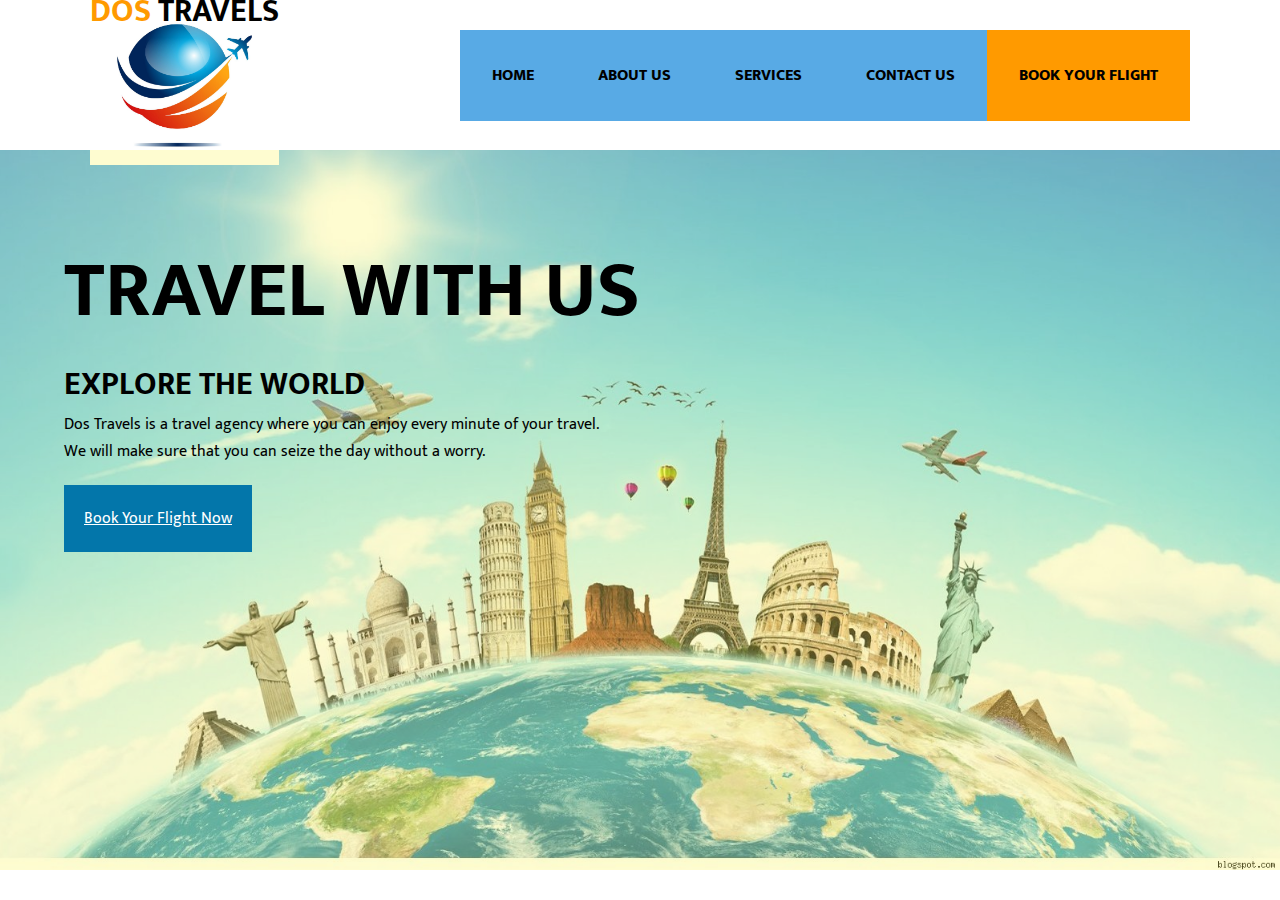
<file: index.html>
<!DOCTYPE html>
<html>
	<head>
		<meta charset="utf-8">
	<title>DOS TRAVELS</title>
	<link rel="stylesheet" type="text/css" href="css/style.css">
	</head>
	<body>
		<div class="menu-container">
			<div class="branding-logo">
				<a href="#dostravels">
				<h1><span style="color: #FF9A00">DOS</span>
					<span style="color: black;"> TRAVELS</span></h1>
				</a>
			</div>
			<ul>
				<li class="nav-items">
					<a href="home.html">HOME</li>
					</a>
				<li class="nav-items">
					<a href="about.html">ABOUT US</li>
					</a>
				<li class="nav-items">
					<a href="contact.html">SERVICES</li>
					</a>
				<li class="nav-items">
					<a href="services.html">CONTACT US</li>
					</a>
				<li class="nav-items-flight">
					<a href="book.html">BOOK YOUR FLIGHT</li>	
					</a>
			</ul>
		</div>
		<div class="banner-container">
			<div class="banner-overlay"></div>
			<div class="banner-content">
				<h1>TRAVEL WITH US</h1>
				<h2>EXPLORE THE WORLD</h2>
				<p>Dos Travels is a travel agency where you can enjoy every minute of your travel.</p>
				<p>We will make sure that you can seize the day without a worry.</p>
				<button class="contact-us"><a href="book.html">Book Your Flight Now</a></button>
			</div>
		</div>
	</body>
</html>
</file>
<file: css/style.css>
@import url('https://fonts.googleapis.com/css2?family=Mukta:wght@200;300;400;500;600;700;800&display=swap');
*{
	margin: 0; 
	padding: 0; 
	font-family: 'Mukta', sans-serif;
	box-sizing: border-box;
	}

/*FOR MENU NAVIGATION*/
.menu-container{
	widows: 100%;
	height: 150px;
	display: flex;
	justify-content: space-around;
	align-items: center;
	background: white;
}

.menu-container .branding-logo h1{
	background-image: url(../logo.jpg);
	background-position: top;
	background-size: cover;
	height: 20vh;
}

.menu-container .branding-logo a{
	text-decoration: none;
}

.menu-container ul{
	display: flex;
	margin: 0;
	padding: 0;
}

.menu-container ul li{
	list-style: none;
}

.menu-container ul li a{
	text-decoration: none;
	display: flex;
	padding: 2rem;
	color: black;
	font-weight: 800;
}

.menu-container ul li a:hover{
	color: white;
	transition: 0.5s ease-in-out;
}

.menu-container ul .nav-items{
	background-color: #58AAE5;
}

.menu-container ul .nav-items-flight{
	background-color: #FF9A00;
}

/*FOR BANNER SECTION*/
.banner-container{
	background-image: url(../1.jpg);
	background-position: center;
	background-size: cover;
	height: 80vh;
	width: 100%;
}

.banner-container .banner-content{
	position: absolute;
	top:  25%;
	left: 5%;
}

.banner-container .banner-overlay{
	width: 100%;
	height: 100%;
	background-color: #FBF463;
	opacity: 0.3;
}

.banner-container .banner-content h1{
	font-size: 5rem;
}

.banner-container .banner-content h2{
	font-size: 2rem;
}

.banner-container .banner-content button{
	background-color: #0376AA;
	padding: 20px 20px;
	border: none;
	margin: 20px 0px;
	font-size: 1rem;
	color: white;
}
.banner-container .banner-content button a{
	color: white;
}

.banner-container .banner-content button:hover{
	cursor: pointer;
}
</file>
